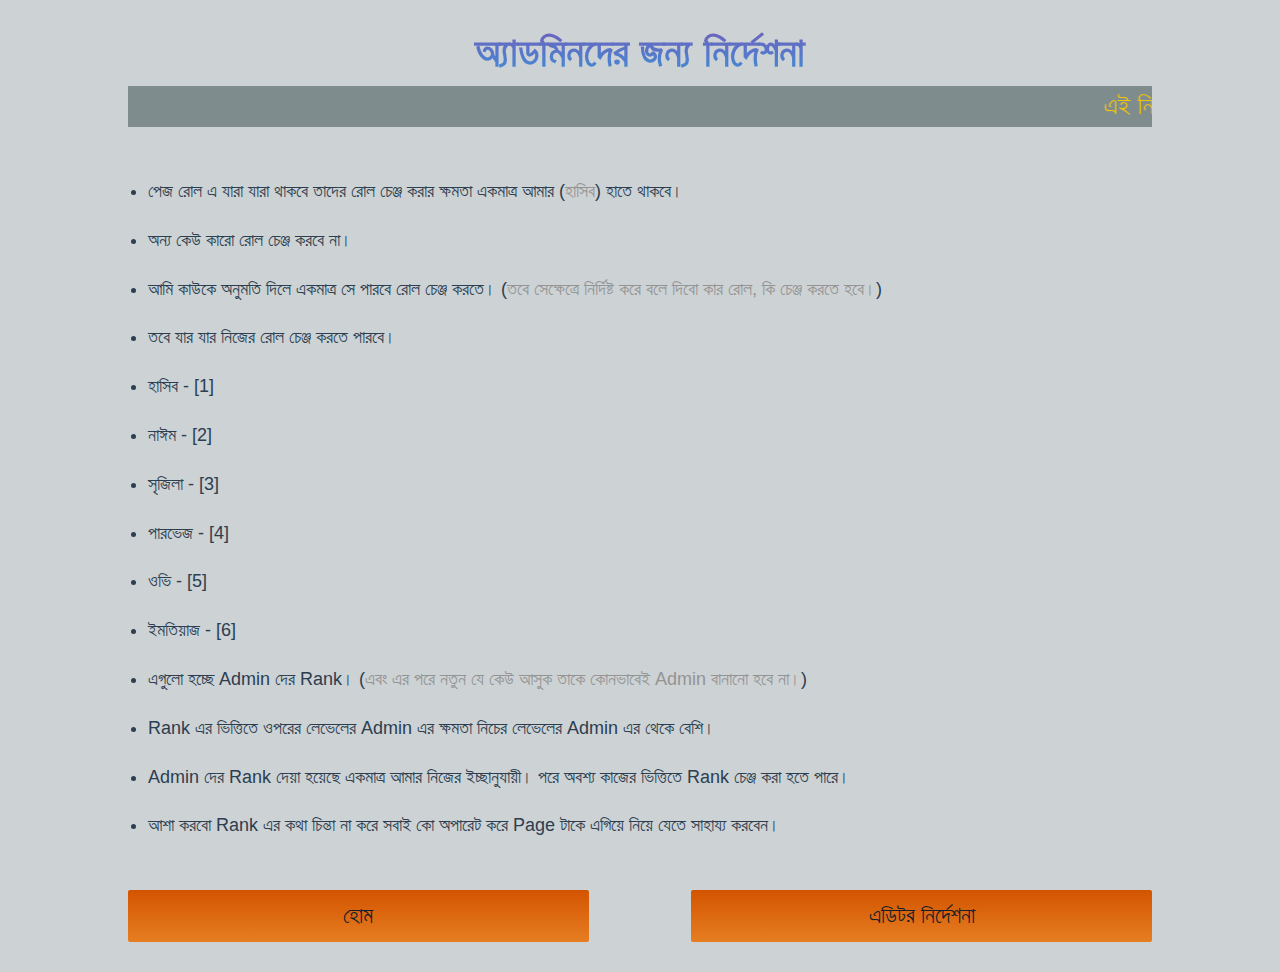
<file: admin/index.html>
<!DOCTYPE html>
<html lang="en">
<head>
    <meta charset="UTF-8">
    <meta name="viewport" content="width=device-width, initial-scale=1.0">
    <meta http-equiv="X-UA-Compatible" content="ie=edge">
    <title>অ্যাডমিন নির্দেশনা</title>
    <link rel="stylesheet" href="style.css">
</head>
<body>
    <div class="bg">
        <div class="container">
            <h2>অ্যাডমিনদের জন্য নির্দেশনা</h2>
            <p><marquee>এই নির্দেশনাগুলো শুধুমাত্র অ্যাডমিনদের জন্য প্রযোজ্য</marquee></p>
            <ul>
                <li>পেজ রোল এ যারা যারা থাকবে তাদের রোল চেঞ্জ করার ক্ষমতা একমাত্র আমার (<b>হাসিব</b>) হাতে থাকবে।</li>
                <li>অন্য কেউ কারো রোল চেঞ্জ করবে না।</li>
                <li>আমি কাউকে অনুমতি দিলে একমাত্র সে পারবে রোল চেঞ্জ করতে। (<b>তবে সেক্ষেত্রে নির্দিষ্ট করে বলে দিবো কার রোল, কি চেঞ্জ করতে হবে।</b>)</li>
                <li>তবে যার যার নিজের রোল চেঞ্জ করতে পারবে।</li>
				<li>হাসিব - [1]</li>
				<li>নাঈম - [2]</li>
				<li>সৃজিলা - [3]</li>
				<li>পারভেজ - [4]</li>
				<li>ওভি - [5]</li>
				<li>ইমতিয়াজ - [6]</li>
				<li>এগুলো হচ্ছে Admin দের Rank। (<b>এবং এর পরে নতুন যে কেউ আসুক তাকে কোনভাবেই Admin বানানো হবে না।</b>)</li>
				<li>Rank এর ভিত্তিতে ওপরের লেভেলের Admin এর ক্ষমতা নিচের লেভেলের Admin এর থেকে বেশি।</li>
				<li>Admin দের Rank দেয়া হয়েছে একমাত্র আমার নিজের ইচ্ছানুযায়ী। পরে অবশ্য কাজের ভিত্তিতে Rank চেঞ্জ করা হতে পারে।</li>
				<li>আশা করবো Rank এর কথা চিন্তা না করে সবাই কো অপারেট করে Page টাকে এগিয়ে নিয়ে যেতে সাহায্য করবেন।</li>
            </ul>
            <div class="buttons">
                <a href="../index.html">হোম</a>
                <a href="../editor/index.html">এডিটর নির্দেশনা</a>
            </div>
        </div>
    </div>
</body>
</html>
</file>
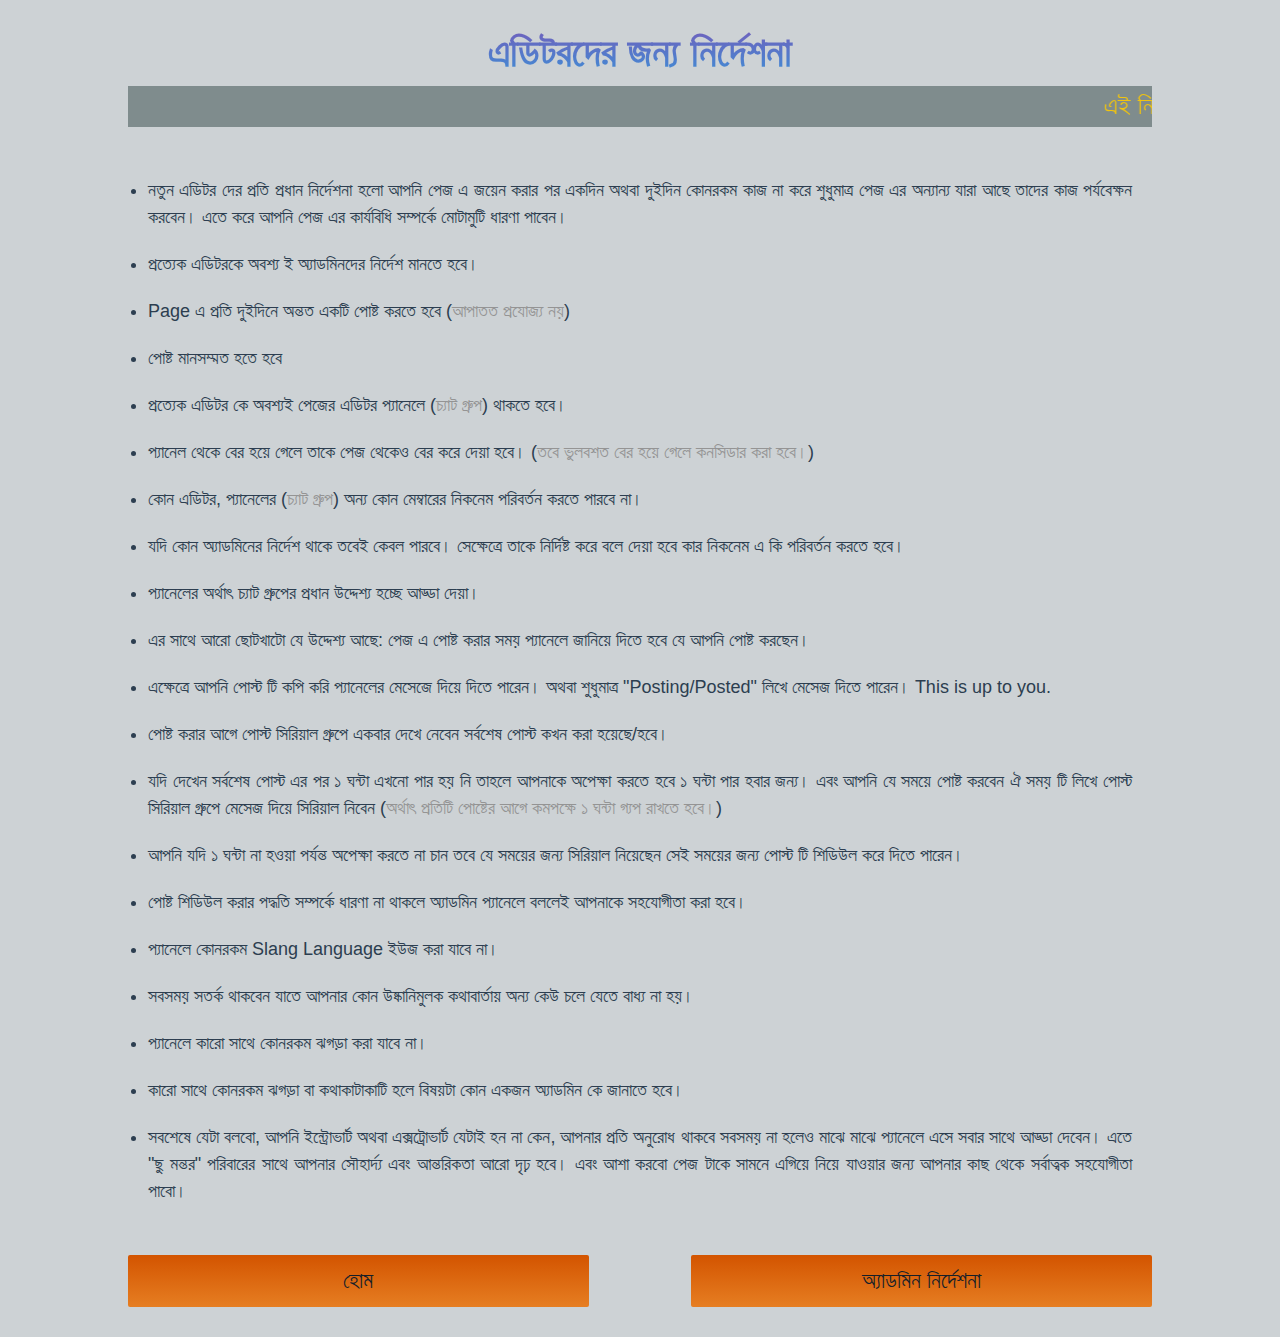
<file: editor/index.html>
<!DOCTYPE html>
<html lang="en">
<head>
    <meta charset="UTF-8">
    <meta name="viewport" content="width=device-width, initial-scale=1.0">
    <meta http-equiv="X-UA-Compatible" content="ie=edge">
    <title>এডিটর নির্দেশনা</title>
    <link rel="stylesheet" href="style.css">
</head>
<body>
    <div class="bg">
        <div class="container">
            <h2>এডিটরদের জন্য নির্দেশনা</h2>
            <p><marquee behavior="" direction="">এই নির্দেশনাগুলো শুধুমাত্র এডিটরদের জন্য প্রযোজ্য</marquee></p>
            <ul>
				<li>নতুন এডিটর দের প্রতি প্রধান নির্দেশনা হলো আপনি পেজ এ জয়েন করার পর একদিন অথবা দুইদিন কোনরকম কাজ না করে শুধুমাত্র পেজ এর অন্যান্য যারা আছে তাদের কাজ পর্যবেক্ষন করবেন। এতে করে আপনি পেজ এর কার্যবিধি সম্পর্কে মোটামুটি ধারণা পাবেন।</li>
                <li>প্রত্যেক এডিটরকে অবশ্য ই অ্যাডমিনদের নির্দেশ মানতে হবে।</li>
                <li>Page এ প্রতি দুইদিনে অন্তত একটি পোষ্ট করতে হবে (<b>আপাতত প্রযোজ্য নয়</b>)</li>
				<li>পোষ্ট মানসম্মত হতে হবে</li>
                <li>প্রত্যেক এডিটর কে অবশ্যই পেজের এডিটর প্যানেলে (<b>চ্যাট গ্রুপ</b>) থাকতে হবে।</li>
				<li>প্যানেল থেকে বের হয়ে গেলে তাকে পেজ থেকেও বের করে দেয়া হবে। (<b>তবে ভুলবশত বের হয়ে গেলে কনসিডার করা হবে।</b>)</li>
                <li>কোন এডিটর, প্যানেলের (<b>চ্যাট গ্রুপ</b>) অন্য কোন মেম্বারের নিকনেম পরিবর্তন করতে পারবে না।</li>
				<li>যদি কোন অ্যাডমিনের নির্দেশ থাকে তবেই কেবল পারবে। সেক্ষেত্রে তাকে নির্দিষ্ট করে বলে দেয়া হবে কার নিকনেম এ কি পরিবর্তন করতে হবে।</li>
                <li>প্যানেলের অর্থাৎ চ্যাট গ্রুপের প্রধান উদ্দেশ্য হচ্ছে আড্ডা দেয়া।</li>
				<li>এর সাথে আরো ছোটখাটো যে উদ্দেশ্য আছে: পেজ এ পোষ্ট করার সময় প্যানেলে জানিয়ে দিতে হবে যে আপনি পোষ্ট করছেন।</li>
				<li>এক্ষেত্রে আপনি পোস্ট টি কপি করি প্যানেলের মেসেজে দিয়ে দিতে পারেন। অথবা শুধুমাত্র "Posting/Posted" লিখে মেসেজ দিতে পারেন। This is up to you.</li>
				<li>পোষ্ট করার আগে পোস্ট সিরিয়াল গ্রুপে একবার দেখে নেবেন সর্বশেষ পোস্ট কখন করা হয়েছে/হবে।</li>
				<li>যদি দেখেন সর্বশেষ পোস্ট এর পর ১ ঘন্টা এখনো পার হয় নি তাহলে আপনাকে অপেক্ষা করতে হবে ১ ঘন্টা পার হবার জন্য। এবং আপনি যে সময়ে পোষ্ট করবেন ঐ সময় টি লিখে পোস্ট সিরিয়াল গ্রুপে মেসেজ দিয়ে সিরিয়াল নিবেন (<b>অর্থাৎ প্রতিটি পোষ্টের আগে কমপক্ষে ১ ঘন্টা গ্যপ রাখতে হবে।</b>)</li>
				<li>আপনি যদি ১ ঘন্টা না হওয়া পর্যন্ত অপেক্ষা করতে না চান তবে যে সময়ের জন্য সিরিয়াল নিয়েছেন সেই সময়ের জন্য পোস্ট টি শিডিউল করে দিতে পারেন।</li>
				<li>পোষ্ট শিডিউল করার পদ্ধতি সম্পর্কে ধারণা না থাকলে অ্যাডমিন প্যানেলে বললেই আপনাকে সহযোগীতা করা হবে।</li>
				<li>প্যানেলে কোনরকম Slang Language ইউজ করা যাবে না।</li>
				<li>সবসময় সতর্ক থাকবেন যাতে আপনার কোন উষ্কানিমুলক কথাবার্তায় অন্য কেউ চলে যেতে বাধ্য না হয়।</li>
				<li>প্যানেলে কারো সাথে কোনরকম ঝগড়া করা যাবে না।</li>
				<li>কারো সাথে কোনরকম ঝগড়া বা কথাকাটাকাটি হলে বিষয়টা কোন একজন অ্যাডমিন কে জানাতে হবে।</li>
				<li>সবশেষে যেটা বলবো, আপনি ইন্ট্রোভার্ট অথবা এক্সট্রোভার্ট যেটাই হন না কেন, আপনার প্রতি অনুরোধ থাকবে সবসময় না হলেও মাঝে মাঝে প্যানেলে এসে সবার সাথে আড্ডা দেবেন। এতে "ছু মন্তর" পরিবারের সাথে আপনার সৌহার্দ্য এবং আন্তরিকতা আরো দৃঢ় হবে। এবং আশা করবো পেজ টাকে সামনে এগিয়ে নিয়ে যাওয়ার জন্য আপনার কাছ থেকে সর্বাত্বক সহযোগীতা পাবো।</li>
            </ul>
            <div class="buttons">
                <a href="../index.html">হোম</a>
                <a href="../admin/index.html">অ্যাডমিন নির্দেশনা</a>
            </div>
        </div>
    </div>
</body>
</html>
</file>
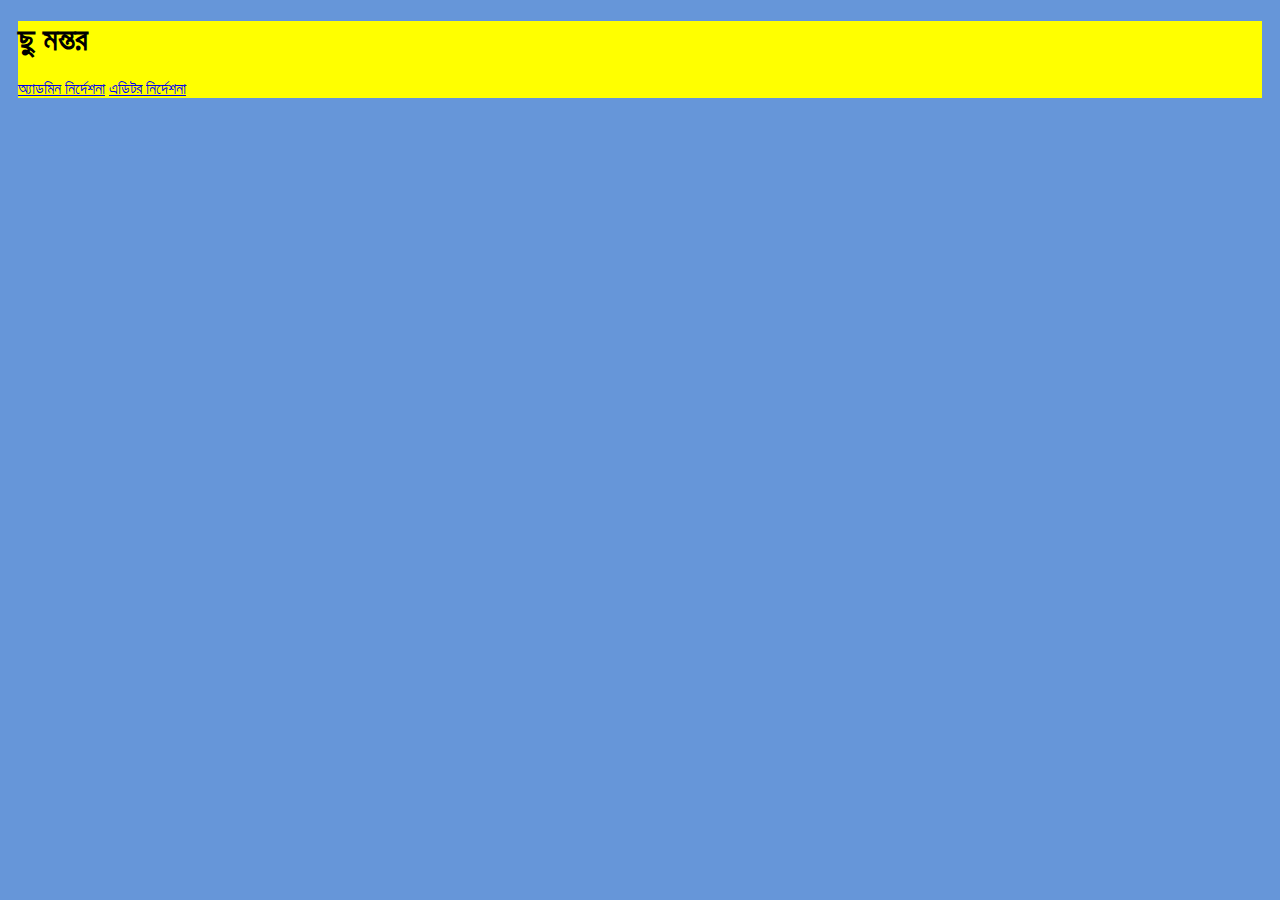
<file: index1.html>
<!DOCTYPE html>
<html lang="en">
<head>
    <meta charset="UTF-8">
    <meta name="viewport" content="width=device-width, initial-scale=1.0">
    <meta http-equiv="X-UA-Compatible" content="ie=edge">
    <title>ছু মন্তর</title>
    <link rel="stylesheet" href="style.css">
</head>
<body>
    <div class="bg">
        <div class="container">
            <h1>ছু মন্তর</h1>
            <div class="buttons">
                <a href="admin/index.html">অ্যাডমিন নির্দেশনা</a>
                <a href="editor/index.html">এডিটর নির্দেশনা</a>
            </div>
        </div>
    </div>
</body>
</html>
</file>
<file: admin/style.css>
*{
    font-family: sans-serif;
    margin: 0;
    padding: 0;
}
.bg{
    background: #bdc3c7c0;
    width: 100%;
	display: block;
}
.container{
    width: 80%;
    margin: 0 auto;
}
h2{
    font-size: 40px;
    text-align: center;
    background: -webkit-linear-gradient(#8e44ad, #3498db);
    -webkit-background-clip: text;
    -webkit-text-fill-color: transparent;
    -webkit-transition: .2s;
    transition: .2s;
    padding: 30px 0 10px;
}
h2:hover{
    -webkit-transform: scale(1.1);
            transform: scale(1.1);
}
p{
    font-size: 25px;
    padding-top: 5px;
    color: #f1c40f;
    background: #7f8c8d;
}
ul{
    padding: 20px;
    margin: 20px 0;
}
ul li{
    color: #2c3e50;
    font-size: 18px;
    padding: 10px 0;
    text-align: justify;
	line-height: 160%;
}
ul li b{
    font-weight: normal;
    color: #949494;
}
.buttons{
    overflow: hidden;
}
.buttons a{
    color: #151f29;
    display: block;
    float: left;
    width: 45%;
    text-align: center;
    text-decoration: none;
    font-size: 22px;
    margin-bottom: 30px;
    padding: 13px 0;
    background: -webkit-gradient(linear,left top, left bottom,from(#d35400),to(#e67e22));
    background: linear-gradient(#d35400,#e67e22);
    -webkit-box-sizing: border-box;
            box-sizing: border-box;
    border-radius: 2px;
}
.buttons a:first-child{
    margin-right: 5%;
}
.buttons a:last-child{
    margin-left: 5%;
}

@media screen and (max-width: 480px){
    .container{
        width: 90%;
    }
    h2{
        font-size: 30px;
    }
    p{
        font-size: 20px;
    }
    .buttons{
        width: 100%;
    }
    .buttons a{
        float: none;
        width: 100%;
        margin-bottom: 20px;
    }
    .buttons a:first-child{
        margin-right: 0;
    }
    .buttons a:last-child{
        margin-left: 0;
    }
}
@media screen and (max-width: 320px){
    h2{
        font-size: 20px;
    }
    p{
        font-size: 20px;
    }
    ul{
        margin: 10px 0;
    }
    ul li{
        font-size: 16px;
        text-align: left;
    }
    .buttons a{
        font-size: 16px;
    }
}
</file>
<file: editor/style.css>
*{
    font-family: sans-serif;
    margin: 0;
    padding: 0;
}
.bg{
    background: #bdc3c7c0;
    width: 100%;
	display: block;
}
.container{
    width: 80%;
    margin: 0 auto;
}
h2{
    font-size: 40px;
    text-align: center;
    background: -webkit-linear-gradient(#8e44ad, #3498db);
    -webkit-background-clip: text;
    -webkit-text-fill-color: transparent;
    -webkit-transition: .2s;
    transition: .2s;
    padding: 30px 0 10px;
}
h2:hover{
    -webkit-transform: scale(1.1);
            transform: scale(1.1);
}
p{
    font-size: 25px;
    padding-top: 5px;
    color: #f1c40f;
    background: #7f8c8d;
}
ul{
    padding: 20px;
    margin: 20px 0;
}
ul li{
    color: #2c3e50;
    font-size: 18px;
    padding: 10px 0;
    text-align: justify;
	line-height: 150%;
}
ul li b{
    font-weight: normal;
    color: #949494;
}
.buttons{
    overflow: hidden;
}
.buttons a{
    color: #151f29;
    display: block;
    float: left;
    width: 45%;
    text-align: center;
    text-decoration: none;
    font-size: 22px;
    margin-bottom: 30px;
    padding: 13px 0;
    background: -webkit-gradient(linear,left top, left bottom,from(#d35400),to(#e67e22));
    background: linear-gradient(#d35400,#e67e22);
    -webkit-box-sizing: border-box;
            box-sizing: border-box;
    border-radius: 2px;
}
.buttons a:first-child{
    margin-right: 5%;
}
.buttons a:last-child{
    margin-left: 5%;
}

@media screen and (max-width: 480px){
    .container{
        width: 90%;
    }
    h2{
        font-size: 30px;
    }
    p{
        font-size: 20px;
    }
    .buttons{
        width: 100%;
    }
    .buttons a{
        float: none;
        width: 100%;
        margin-bottom: 20px;
    }
    .buttons a:first-child{
        margin-right: 0;
    }
    .buttons a:last-child{
        margin-left: 0;
    }
}
@media screen and (max-width: 320px){
    h2{
        font-size: 20px;
    }
    p{
        font-size: 20px;
    }
    ul{
        margin: 10px 0;
    }
    ul li{
        font-size: 16px;
        text-align: left;
    }
    .buttons a{
        font-size: 16px;
    }
}
</file>
<file: style.css>
* {
	box-sizing: border-box;
}

body {
	background: #6696d9;
}

.clg {
	border: 10px solid white;
	width: 60%;
}

hr {
	padding: 2px;
	background: limegreen;
}

.heading {
	background: black;
	color: white;
	text-align: center;
}

.dscrptn {
	border: 3px solid green;
	background: yellow;
	text-align: center;
}

.admn {
	border: 2px solid black;
	background: pink;
	color: blue;
	text-align: center;
}

.dp {
	border: 10px solid white;
	width: 60%
}

.dpname {
	background: yellow;
	color: red;
	text-align: center;
}

.information {
	border: 5px solid white;
	width: 100%;
	box-sizing: border-box;
	padding: 20px;
	text-align: center;
}

.bg {
	background: yellow;
	color: black;
	margin: 10px;
}

.prfl {
	border: 5px solid red;
	text-align: center;
	padding: 10px;
	background: black
}

.aded {
	border: 5px solid black;
	width: 100%;
	background: yellow;
	text-align: center;
	padding: 15px;
}

.aded a {
	font-size: 16px;
	color: #000;
	display: block;
	padding: 10px;
	text-decoration: none;
	border: 5px solid red;
	background: pink;
	width: 90%;
	margin: 0 auto;
}

.aded ul li a {
	font-size: 20px;
	margin: 10px auto;
}
</file>
